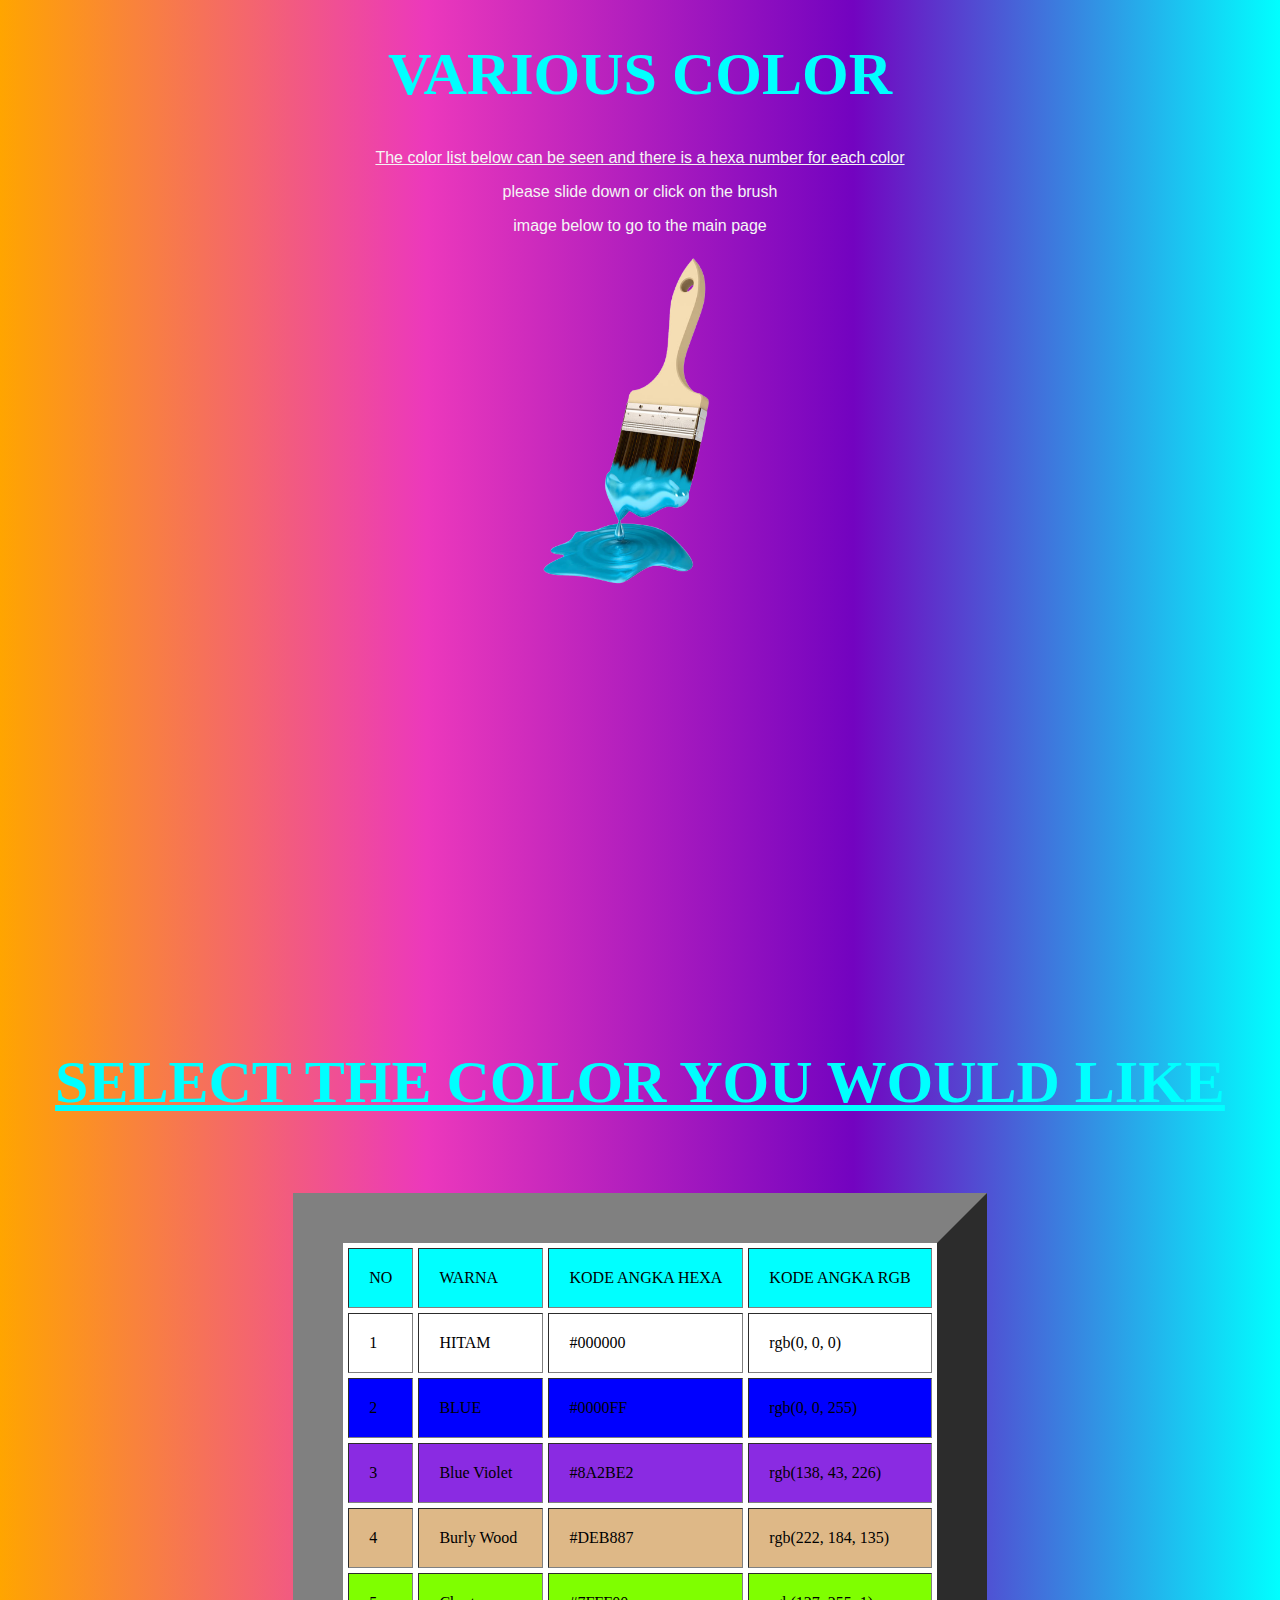
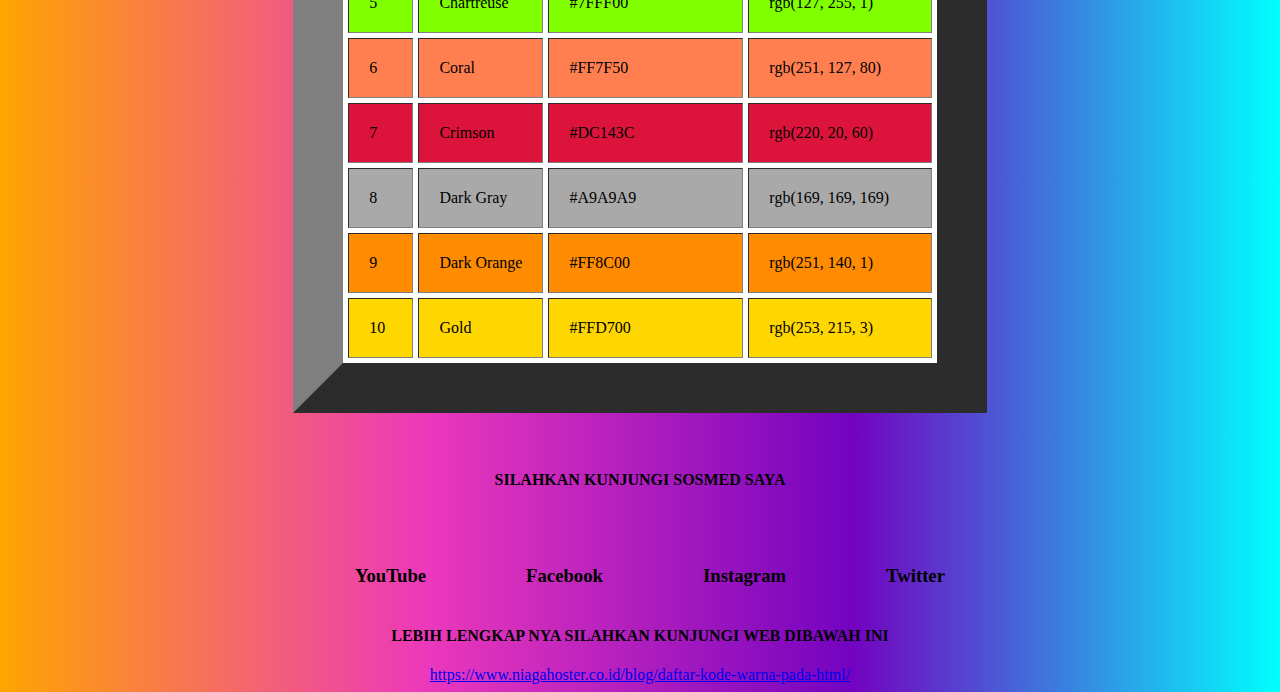
<file: index.html>
<!DOCTYPE html>
<html>
<head>
    <meta charset="utf-8">
    <meta name="viewport" content="width=device-width, initial-scale=1">
    <title>WEB COLOR</title>
    <link rel="stylesheet" href="styles.css">

    <link rel="stylesheet" href="https://cdnjs.cloudflare.com/ajax/libs/font-awesome/6.3.0/css/all.min.css" integrity="sha512-SzlrxWUlpfuzQ+pcUCosxcglQRNAq/DZjVsC0lE40xsADsfeQoEypE+enwcOiGjk/bSuGGKHEyjSoQ1zVisanQ==" crossorigin="anonymous" referrerpolicy="no-referrer" />
</head>
<body>

    <h1 id="judul">VARIOUS COLOR</h1>
    <center><p><u>The color list below can be seen and there is a hexa number for each color</u></p></center>   
    <center><p>please slide down or click on the brush </p></center>
    <center><p>image below to go to the main page</p></center>
    <center><a href="#COLOR"><img src="kuas.jpg.png"></a></center>


    <br><br><br><br><br><br><br><br><br><br><br><br><br><br><br><br><br><br><br><br><br><br><br>
    <h1 id="COLOR"><u>SELECT THE COLOR YOU WOULD LIKE</u></h1>
    <br><br>
    <center><table border="50" bgcolor="white" cellpadding="20" cellspacing="5">
        <tr>
            <td bgcolor="#00FFFF">NO</td>
            <td bgcolor="#00FFFF">WARNA</td>
            <td bgcolor="#00FFFF">KODE ANGKA HEXA</td>
            <td bgcolor="#00FFFF">KODE ANGKA RGB</td>
        </tr>
        <tr>
            <td>1</td>
            <td>HITAM</td>
            <td>#000000</td>  
            <td>rgb(0, 0, 0)</td>      
        </tr>
        <tr>
            <td bgcolor="BLUE">2</td>
            <td bgcolor="BLUE">BLUE</td>
            <td bgcolor="BLUE">#0000FF</td>
            <td bgcolor="BLUE">rgb(0, 0, 255)</td>
        </tr>
        <tr>
            <td bgcolor="#8A2BE2">3</td>
            <td bgcolor="#8A2BE2">Blue Violet</td>
            <td bgcolor="#8A2BE2">#8A2BE2</td>
            <td bgcolor="#8A2BE2">rgb(138, 43, 226)</td>
        </tr>
        <tr>
            <td bgcolor="#DEB887">4</td>
            <td bgcolor="#DEB887">Burly Wood</td>
            <td bgcolor="#DEB887">#DEB887</td>
            <td bgcolor="#DEB887">rgb(222, 184, 135)</td>
        </tr>
        <tr>
            <td bgcolor="#7FFF00">5</td>
            <td bgcolor="#7FFF00">Chartreuse</td>
            <td bgcolor="#7FFF00">#7FFF00</td>
            <td bgcolor="#7FFF00">rgb(127, 255, 1)</td>
        </tr>
        <tr>
            <td bgcolor="#FF7F50">6</td>
            <td bgcolor="#FF7F50">Coral</td>
            <td bgcolor="#FF7F50">#FF7F50</td>
            <td bgcolor="#FF7F50">rgb(251, 127, 80)</td>
        </tr>
        <tr>
            <td bgcolor="#DC143C">7</td>
            <td bgcolor="#DC143C">Crimson</td>
            <td bgcolor="#DC143C">#DC143C</td>
            <td bgcolor="#DC143C">rgb(220, 20, 60)</td>
        </tr>
        <tr>
            <td bgcolor="#A9A9A9">8</td>
            <td bgcolor="#A9A9A9">Dark Gray</td>
            <td bgcolor="#A9A9A9">#A9A9A9</td>
            <td bgcolor="#A9A9A9">rgb(169, 169, 169)</td>
        </tr>
        <tr>
            <td bgcolor="#FF8C00">9</td>
            <td bgcolor="#FF8C00">Dark Orange</td>
            <td bgcolor="#FF8C00">#FF8C00</td>
            <td bgcolor="#FF8C00">rgb(251, 140, 1)</td>
        </tr>
        <tr>
            <td bgcolor="#FFD700">10</td>
            <td bgcolor="#FFD700">Gold</td>
            <td bgcolor="#FFD700">#FFD700</td>
            <td bgcolor="#FFD700">rgb(253, 215, 3)</td>
        </tr>
    </table></center>

    <br><br>
    <center><h4>SILAHKAN KUNJUNGI SOSMED SAYA</h4></center>

    <br><br>

    
        <div class="bungkus-img">
            <div class="gambar">
                <h3>YouTube</h3>
                <i class="fa-brands fa-youtube"></i>
                </div>

            <div class="gambar">
                <h3>Facebook</h3>
                <i class="fa-brands fa-square-facebook"></i>
                </div>

            <div class="gambar">
                <h3>Instagram</h3>
                <i class="fa-brands fa-instagram"></i>
                </div>

            <div class="gambar">
                <h3>Twitter</h3>
                <i class="fa-brands fa-twitter"></i>
                </div>
            
       </div>

    <center><h4>LEBIH LENGKAP NYA SILAHKAN KUNJUNGI WEB DIBAWAH INI </h4><a href="https://www.niagahoster.co.id/blog/daftar-kode-warna-pada-html/" target="_blank">https://www.niagahoster.co.id/blog/daftar-kode-warna-pada-html/</a></center>
</body>
</html>
</file>
<file: styles.css>
#judul{
    font-family: fantasy;
    text-align: center;
    font-size: 60px;
    color: #00FFFF;
}

h1{
    text-align: center;
    font-family: fantasy;
    font-size: 60px;
    color: #00FFFF;
}        
        
body{background: linear-gradient(to right, orange, #ec38bc, #7303c0, cyan);}
        
p{
    font-family: arial;
    color: whitesmoke;

}

img{
    width: 250px;
}

div{
    display: inline-block;
    margin-right: 40px;
    margin-left: 60px;
}

.satu{
    font-family: fantasy;
    width: 150px;
    margin-left: 0px;
    text-align: center;
}

.dua{
    font-family: fantasy;
    width: 150px;
    margin-left: 0px;
    text-align: center;
}

.tiga{
    font-family: fantasy;
    width: 150px;
    margin-left: 0px;
    text-align: center;
}

.empat{
    font-family: fantasy;
    width: 150px;
    margin-left: 0px;
    text-align: center;
}

.bungkus-img{
    display: flex;
    margin: auto;
    justify-content: center;
}

.gambar h3{
    text-align: center;
}

.fa-brands{
    font-size: 100px;
}
</file>
